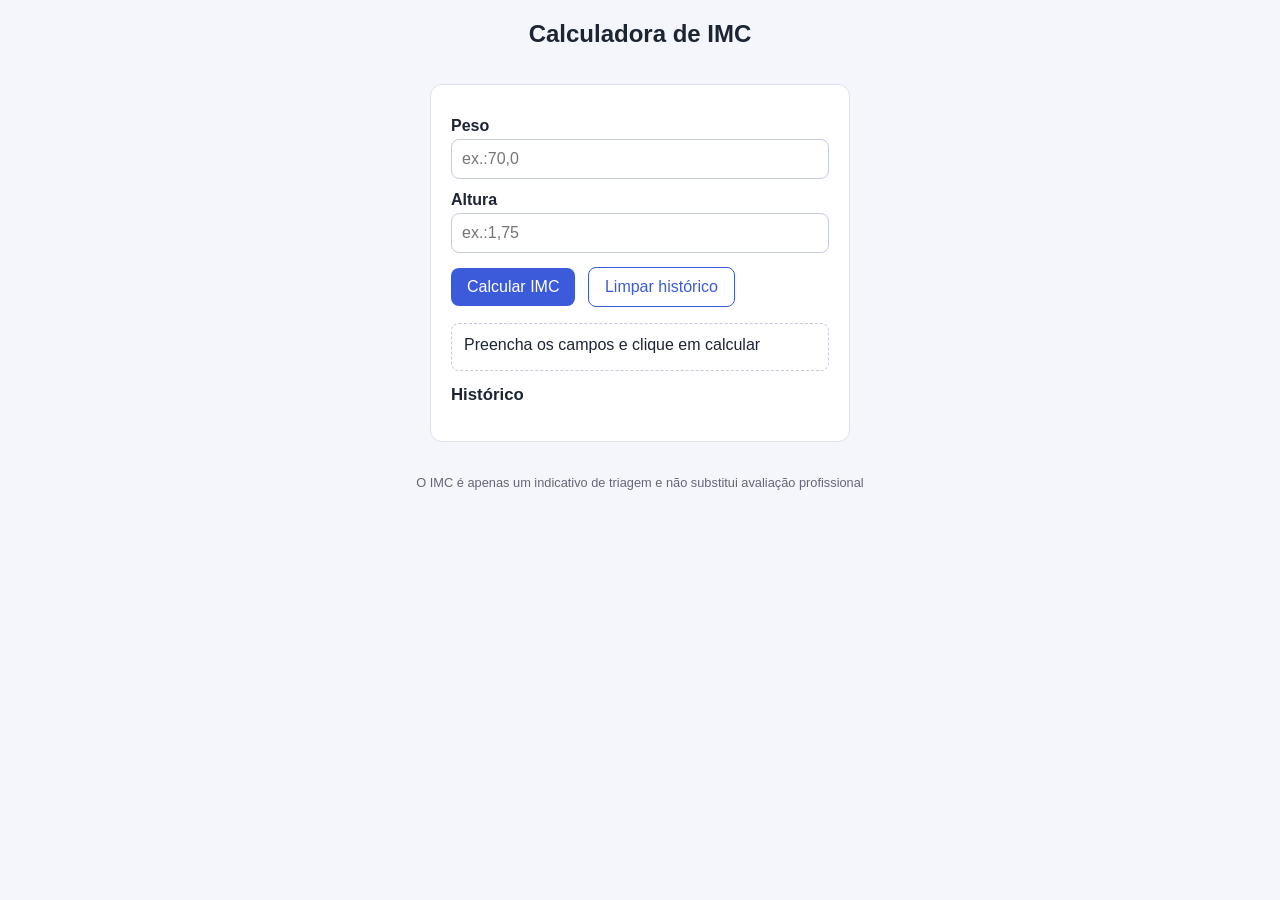
<file: imc/index.html>
<!DOCTYPE html>
<html lang="pt-br">
<head>
    <meta charset="UTF-8">
    <meta name="viewport" content="width=device-width, initial-scale=1.0">
    <title>Calculadora IMC</title>
    <link rel="stylesheet" href="style.css">
</head>
<body>
    <header>
        <h1>Calculadora de IMC</h1>
    </header>
    <main>
        <label for="peso">Peso</label>
        <input type="number" id="peso" step="0.1" placeholder="ex.:70,0">
        <label for="altura">Altura</label>
        <input type="number" id="altura" step="0.01" placeholder="ex.:1,75">

        <button id="calcular">Calcular IMC</button>
        <button id="limpar" class="secundario">Limpar histórico</button>

        <div id="resultado">
            Preencha os campos e clique em calcular
        </div>

        <h2>Histórico</h2>
        <ul id="historico">

        </ul>
    </main>
    <footer>
        <p class="aviso"> O IMC é apenas um indicativo de triagem e não substitui avaliação profissional</p>
    </footer>
    <script src="script.js"></script>
</body>
</html>
</file>
<file: imc/style.css>
*{
    box-sizing: border-box;
}

body{
    margin: 0;
    padding: 20px;
    font-family: Arial, Helvetica, sans-serif;
    background-color: #f4f6fb;
    color: #1d2433;
    display: flex;
    flex-direction: column;
    align-items: center;
    gap: 20px;
}

header h1{
    margin-top: 0;
    font-size: 1.5rem;
    
}
main{
    background-color: #fff;
    border: 1px solid #dde1ec;
    border-radius: 12px;
    padding: 20px;
    width: 100%;
    max-width: 420px;
}

label{
    display: block;
    margin: 12px  0 4px;
    font-weight: bolder;
}

input{
    width: 100%;
    padding: 10px;
    font-size: 1rem;
    border: 1px solid #c5cbdb;
    border-radius: 8px;

}
button {
  margin: 14px 8px 0 0;
  padding: 10px 16px;
  font-size: 1rem;
  color: #fff;
  background: #3b5bdb;
  border: 0;
  border-radius: 8px;
  cursor: pointer;
}
button:hover { 
    background: #2f49b3; 
}
button.secundario {
  background: transparent;
  color: #3b5bdb;
  border: 1px solid #3b5bdb;
}
/* ===== Resultado (as classes c0..c4 são trocadas pelo JavaScript) ===== */
#resultado {
  margin-top: 16px;
  padding: 12px;
  border: 1px dashed #c5cbdb;
  border-radius: 8px; 
  min-height: 48px;
}
#resultado.c0 { background: #d0ebff; color: #0b3d66; border-style: solid; }
#resultado.c1 { background: #d3f9d8; color: #0b4a1d; border-style: solid; }
#resultado.c2 { background: #fff3bf; color: #5c4400; border-style: solid; }
#resultado.c3 { background: #ffd8a8; color: #6b2e00; border-style: solid; }
#resultado.c4 { background: #ffc9c9; color: #6b0f0f; border-style: solid; }


/* ===== Histórico ===== */
#historico { padding-left: 20px; }
#historico li { cursor: pointer; margin-bottom: 4px; }
#historico li:hover { text-decoration: line-through; color: #888; }





h2{
    font-size: 1.05rem;
}


.aviso { font-size: 0.8rem; color: #667; }
</file>
